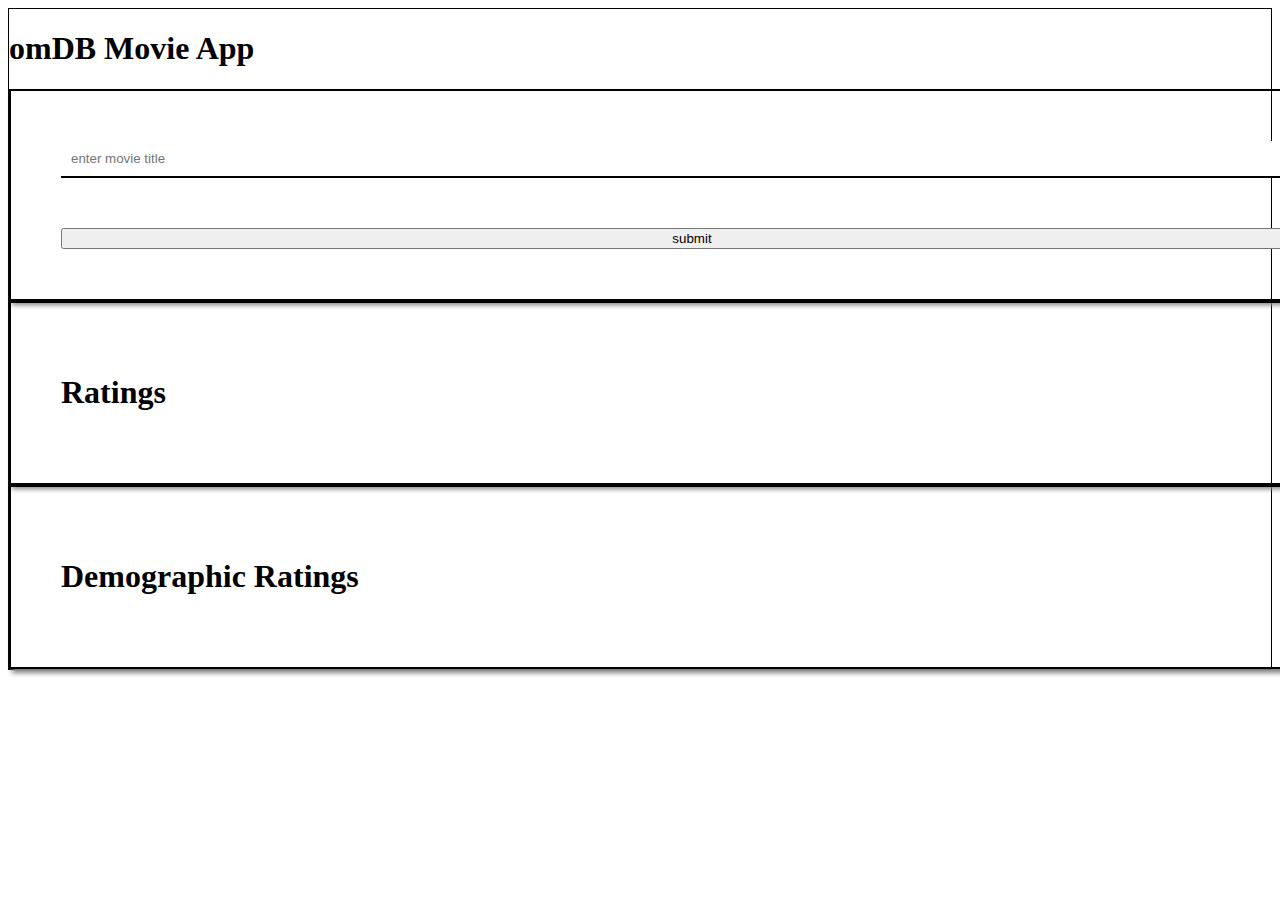
<file: old-site/index.html>
<!DOCTYPE html>
<html lang="en">
<head>
    <meta charset="UTF-8">
    <meta http-equiv="X-UA-Compatible" content="IE=edge">
    <meta name="viewport" content="width=device-width, initial-scale=1.0">
    <link rel="stylesheet" href="https://cdn.jsdelivr.net/npm/bootstrap@4.6.1/dist/css/bootstrap.min.css" integrity="sha384-zCbKRCUGaJDkqS1kPbPd7TveP5iyJE0EjAuZQTgFLD2ylzuqKfdKlfG/eSrtxUkn" crossorigin="anonymous">
    <link rel="stylesheet" href="css/style.css">
    <title>omDB Movie App</title>

</head>
<body>
    <div style="border: 1px solid black;" class="container d-flex align-items-start xjustify-content-between">
        
        <div class="row d-flex flex-column align-items-center col-6 input-window m-3">
            
            <h1 class="pt-3">omDB Movie App</h1>

            <div class="d-flex flex-column input-panel my-auto">
                <form ixd="input-form">
                    <input class="my-auto" id="movie-title" type="text" placeholder="enter movie title">
                    <button class="btn btn-danger" type="submit">submit</button>
                </form>
            </div>

            <div class="d-flex flex-column input-panel">
                <h1>Ratings</h1>

                <div id="ratings" class="ratings input-panel">
                    <!-- remove class and id below if okay -->
                    <div id="xratings" class="xinput-panel xratings">


                    </div>
                </div>
                
            </div>


            <div class="d-flex flex-column input-panel">
                <h1>Demographic Ratings</h1>

                <div id="demo-ratings" class="ratings">
                    
                    <div class="d-flex justify-content-between user-ratings input-panel">
                        <div id="age-group">

                        </div>
                        
                        <div id="user-rating">

                        </div>

                        <div id="votes" class="text-right">

                        </div>
                    </div>

                </div>

                
            </div>

        </div>

        <div class="row d-flex flex-column col-6 my-auto mt-5 movie-info">
            <div id="display-card" class="card">
                <div id="poster" class="text-center"></div>
                
                <div id="movie-info" class="p-3">Movie Info</div>

                <div class="card-body">
                    <h5><p class="card-title px-3" id="title"></p></h5>
                    <p class="card-text px-3" id="year"></p>
                    <p class="card-text px-3" id="rating"></p>
                    <p class="card-text px-3" id="actors"></p>
                    <p class="card-text px-3" id="plot"></p>
                </div>
            </div>
        </div>
        
    </div>


    <script src="js/script.js"></script>
</body>
</html>
</file>
<file: old-site/css/style.css>
.container {
    xborder: 10px solid red;
    xheight: 100vh;
}

.input-window {
    xborder: 1px solid blue;
    xbackground-color: blue;
    xheight: 500px;
}

.input-panel {
    border: 2px solid black;
    padding: 50px;
    box-shadow: 3px 4px 5px grey;
    width: 100%;
}

.input-panel input {
    width: 100%;
    border: none;
    outline: none;
    padding: 10px;
    border-bottom: 2px solid black;
}

.input-panel button {
    margin-top: 50px;
    width: 100%;
}

.card img {
    height: 100%;
}

.card {
    display: none;
    box-shadow: 3px 4px 5px grey;
}

/* .movie-info {
    
    xborder: 1px solid orange;
    xbackground-color: orange;
    xheight: 500px;
    
} */

.ratings {
    display: none;
}

.user-ratings {
    border: 1px solid black;
    padding: 10px;
    font-weight: bold;
    width: 100%;
}
</file>
